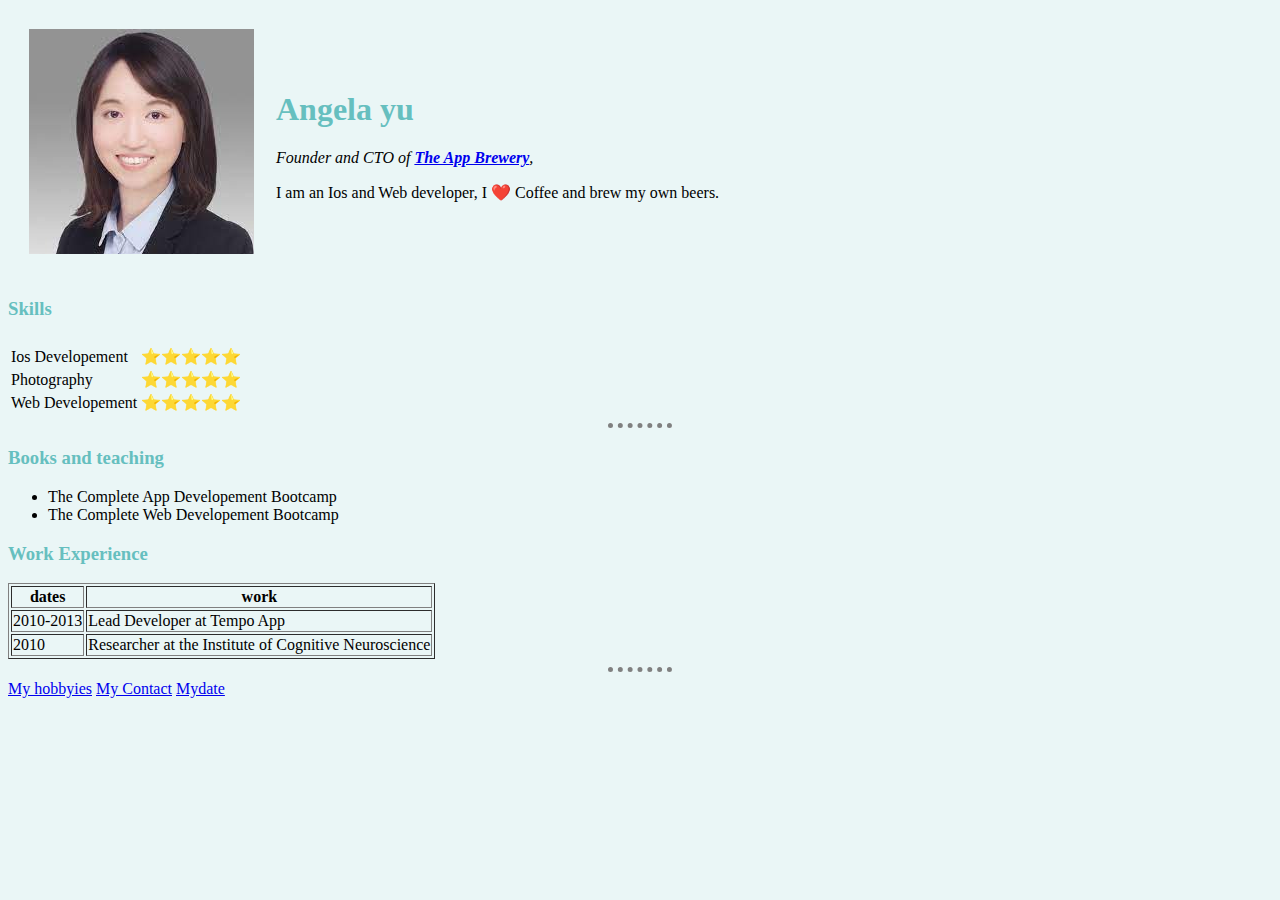
<file: index.htm>
<!DOCTYPE html> 
<html lang="en">
<head>
    <meta charset="UTF-8">
    <title>Angela personal Site </title>
    <link rel="stylesheet" href="css/styles.css">       
    
  </head>
  <body>
    
<table cellspacing="20">
    <tr>
    <td><img src="[data-uri]"alt="angela profile picture"</td>    
    <td><h1>Angela yu</h1>
    <p><em>Founder and CTO of <strong><a href ="https://appbrewery.com/">The App Brewery</a></strong>,</em></p>
    <P>I am an Ios and Web developer, I ❤️ Coffee and brew my own beers.</P></td>
    </tr>
    </table>
    <h3>Skills</h3>
    <table cellspacing="'10">
        <tr>
            <td></td>
            </tr>
            </table>
            <table>
                <tr>
                    <td>Ios Developement</td>
                    <td>⭐⭐⭐⭐⭐</td>
                    </tr>
                    <tr>
                        <td>Photography</td>
                        <td>⭐⭐⭐⭐⭐</td>
                        </tr>
                        <tr>
                            <td>Web Developement</td>
                            <td>⭐⭐⭐⭐⭐</td>
                            </tr>
                            </table>
                      
                                            </tr>
                                            </table>
                                            </td>
                                    
                                    
    <hr>
    <h3>Books and teaching</h3>
    <ul>
        <Li>The Complete App Developement Bootcamp</Li>
        <li>The Complete Web Developement Bootcamp</li>
        </ul>
        <h3>Work Experience</h3>
        <table cell spacing="10">
        <table border="1">
            <thead>
                <tr>
                    <th>dates</th>
                    <th>work</th>
                    </tr>
                    </thead>
                    <tbody>
                        <tr>
                            <td>2010-2013</td>
                            <td>Lead Developer at Tempo App</td>
                            </tr>
                            <td>2010</td>
                            <td>Researcher at the Institute of Cognitive Neuroscience</td>
                        </td>
                    </tr>
                    </tbody>
                    </table>
                    <hr>
       <a href="hobby.html">My hobbyies</a>
       <a href="Contact.html">My Contact</a>
       <a href="date.html">Mydate </a>
       </body>
</html>
</file>
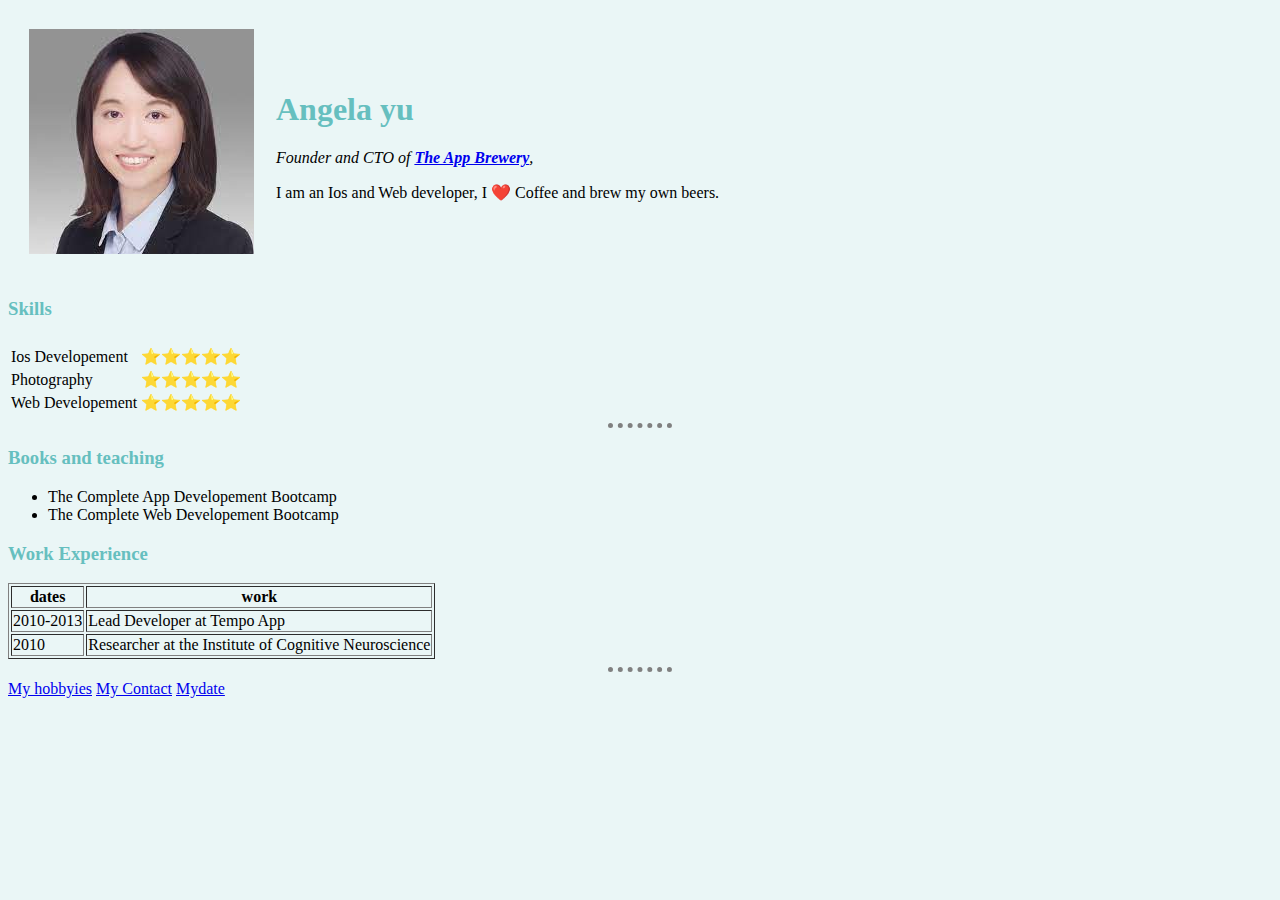
<file: about.html>
<!DOCTYPE html> 
<html lang="en">
<head>
    <meta charset="UTF-8">
    <title>Angela personal Site </title>
    <link rel="stylesheet" href="css/styles.css">       
    
  </head>
  <body>
    
<table cellspacing="20">
    <tr>
    <td><img src="[data-uri]"alt="angela profile picture"</td>    
    <td><h1>Angela yu</h1>
    <p><em>Founder and CTO of <strong><a href ="https://appbrewery.com/">The App Brewery</a></strong>,</em></p>
    <P>I am an Ios and Web developer, I ❤️ Coffee and brew my own beers.</P></td>
    </tr>
    </table>
    <h3>Skills</h3>
    <table cellspacing="'10">
        <tr>
            <td></td>
            </tr>
            </table>
            <table>
                <tr>
                    <td>Ios Developement</td>
                    <td>⭐⭐⭐⭐⭐</td>
                    </tr>
                    <tr>
                        <td>Photography</td>
                        <td>⭐⭐⭐⭐⭐</td>
                        </tr>
                        <tr>
                            <td>Web Developement</td>
                            <td>⭐⭐⭐⭐⭐</td>
                            </tr>
                            </table>
                      
                                            </tr>
                                            </table>
                                            </td>
                                    
                                    
    <hr>
    <h3>Books and teaching</h3>
    <ul>
        <Li>The Complete App Developement Bootcamp</Li>
        <li>The Complete Web Developement Bootcamp</li>
        </ul>
        <h3>Work Experience</h3>
        <table cell spacing="10">
        <table border="1">
            <thead>
                <tr>
                    <th>dates</th>
                    <th>work</th>
                    </tr>
                    </thead>
                    <tbody>
                        <tr>
                            <td>2010-2013</td>
                            <td>Lead Developer at Tempo App</td>
                            </tr>
                            <td>2010</td>
                            <td>Researcher at the Institute of Cognitive Neuroscience</td>
                        </td>
                    </tr>
                    </tbody>
                    </table>
                    <hr>
       <a href="hobby.html">My hobbyies</a>
       <a href="Contact.html">My Contact</a>
       <a href="date.html">Mydate </a>
       </body>
</html>
</file>
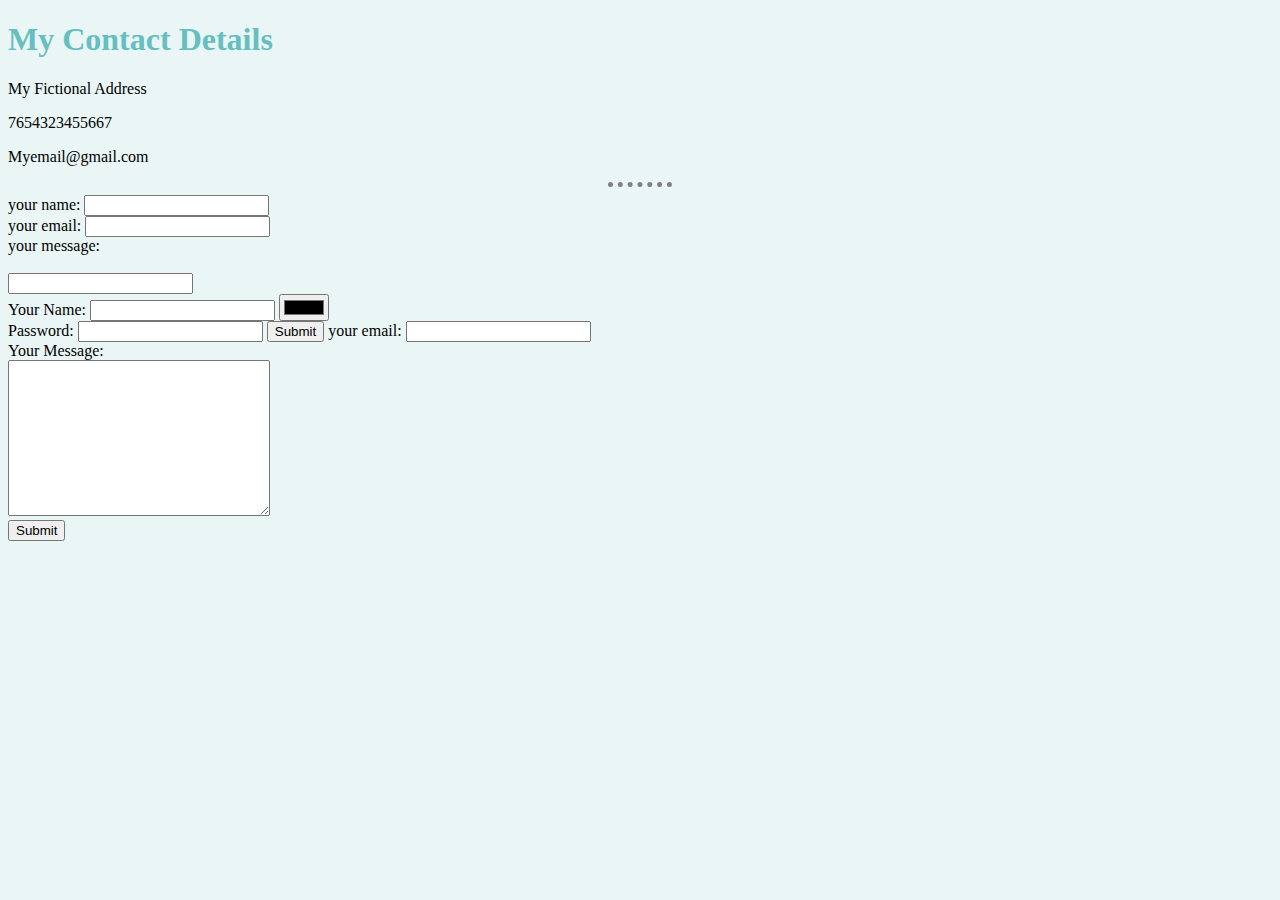
<file: Contact.html>
<!DOCTYPE html>
<html lang="en">
<head>
    <meta charset="UTF-8">
    <title>Contact Me</title>
    <link rel="stylesheet" href="css/styles.css">
</head>
    <h1>My Contact Details</h1>
    <p>My Fictional Address</p>
    <p>7654323455667</p>
    <P>Myemail@gmail.com</P>
    <hr>
    <form action="mail to : info@london appbrewery.com"method="post"enctype="text/plain">
      <label>your name:</label>
      <input type="text"name="your name"value=""><br>
      <LABEL>your email:</LABEL>
      <input type ="email"name="your email"value=""><br>
      <label>your message:</label><br>
      <text area name="your message"rows="10" cols="40"</text area><br>
        <input tytpe="submit"name="">
        </form>



  <form class="" action="index.html" method="post">
    <label>Your Name:</label>
    <input type="text" name=""value=""<br>
    <input type="Color" name=""value=""><br>
    <label>Password:</label>
    <input type ="Password"name=""value="">
    <input type ="Submit"name="">
    <label>your email:</label>
    <input type="Email"name=""value=""><br>
    <label>Your Message:</label><br>
    <textarea name ="name" rows="10" cols="30"></textarea><br>
    <input type="Submit" name="">
  </form>
</body>
</html>
</file>
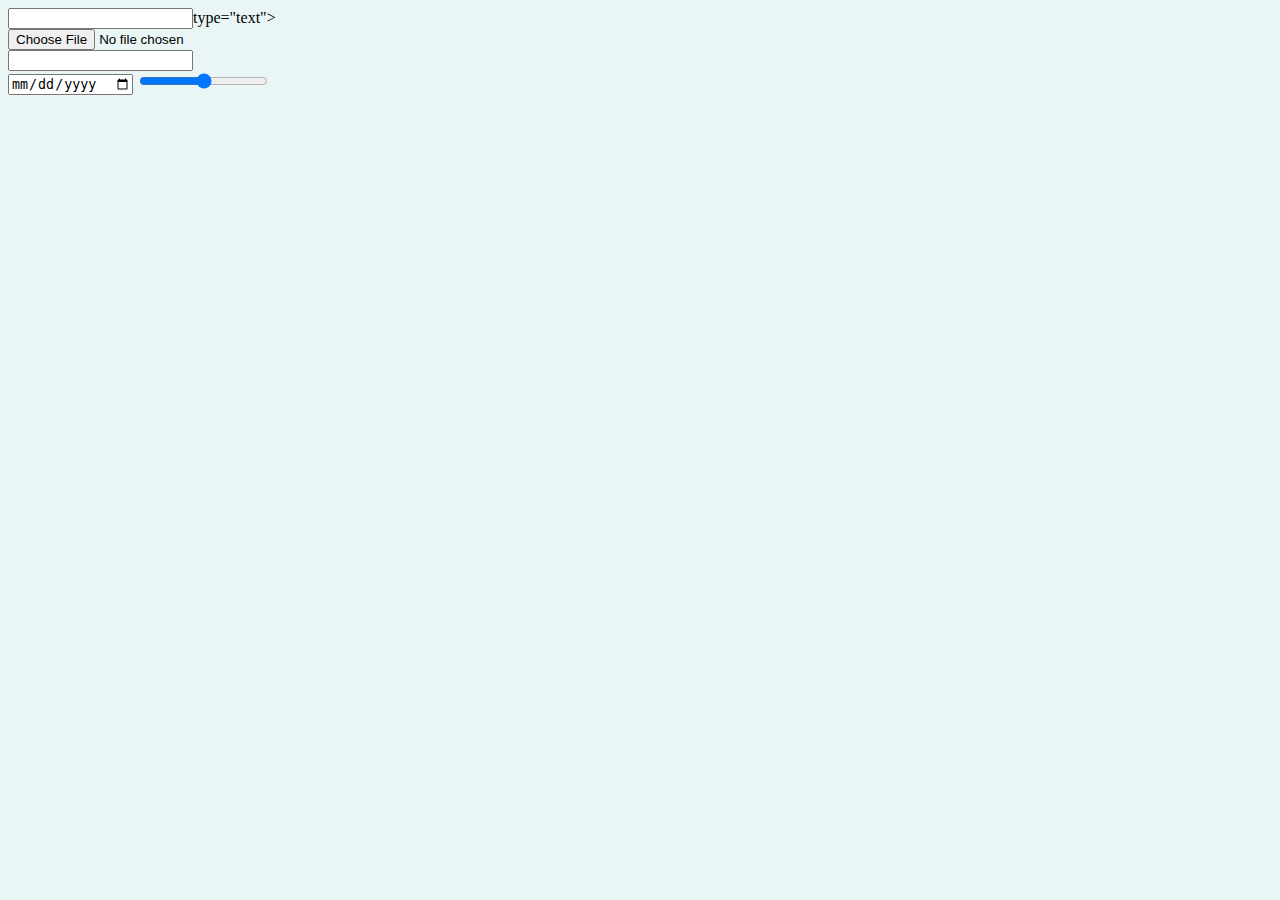
<file: date.html>
<!DOCTYPE html>
<html lang="en">
<head>
    <meta charset="UTF-8">
   
    <title>HTML inputs</title>
    <link rel="stylesheet" href="css/styles.css">


</head>

<form>
    <input>type="text"><br>
    <input type="file"><br>
    <input type ="Submit "><br>
    <input type ="Date"<br>
    <input Type="Range"><br>
    </form>




    
</body>
</html>
</file>
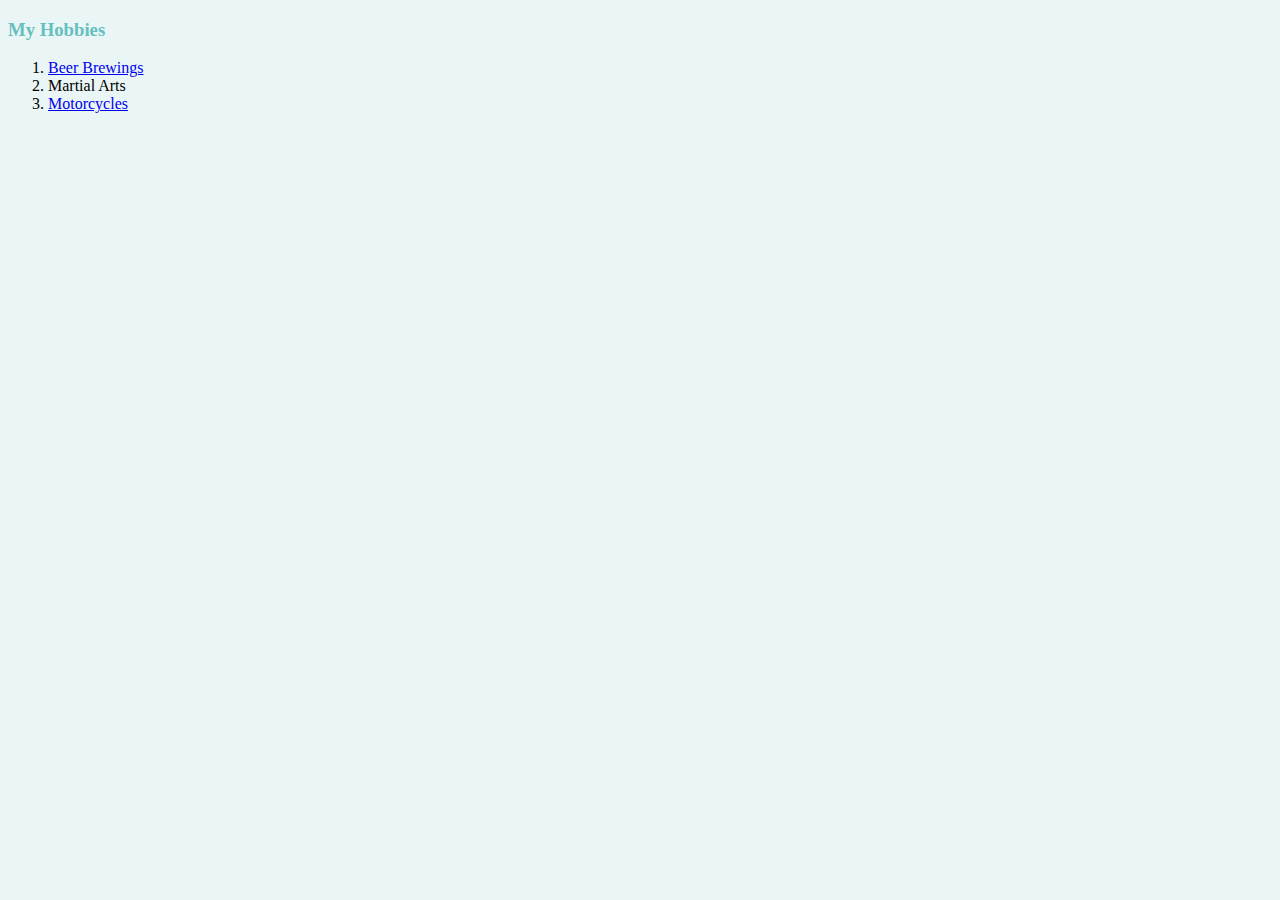
<file: hobby.html>
<!DOCTYPE html>
<html lang="en">
<head>
    <meta charset="UTF-8">
    <title>My Hobbies</title>
    <link rel="stylesheet" href="css/styles.css">
</head>
    <h3>My Hobbies</h3>
  <ol>
    <li><a href="https://youtu.be/ELa8VJN-m6o">Beer Brewings</a></li>
    <li>Martial Arts</li>
    <li><a href="https://youtu.be/ELa8VJN-m6o">Motorcycles</a></li>
    </ol>


           
                
    
</body>
</html>
</file>
<file: css/styles.css>
body {
    background-color: #EAF6F6;
}
h1{
    color: #66BFBF;
}
H3{
    COLOR: #66bfbf;
}



hr{
    border-style: none;
    border-top-style: dotted;
    border-color: grey;
    border-width: 5px;
    width: 5%;
}
</file>
